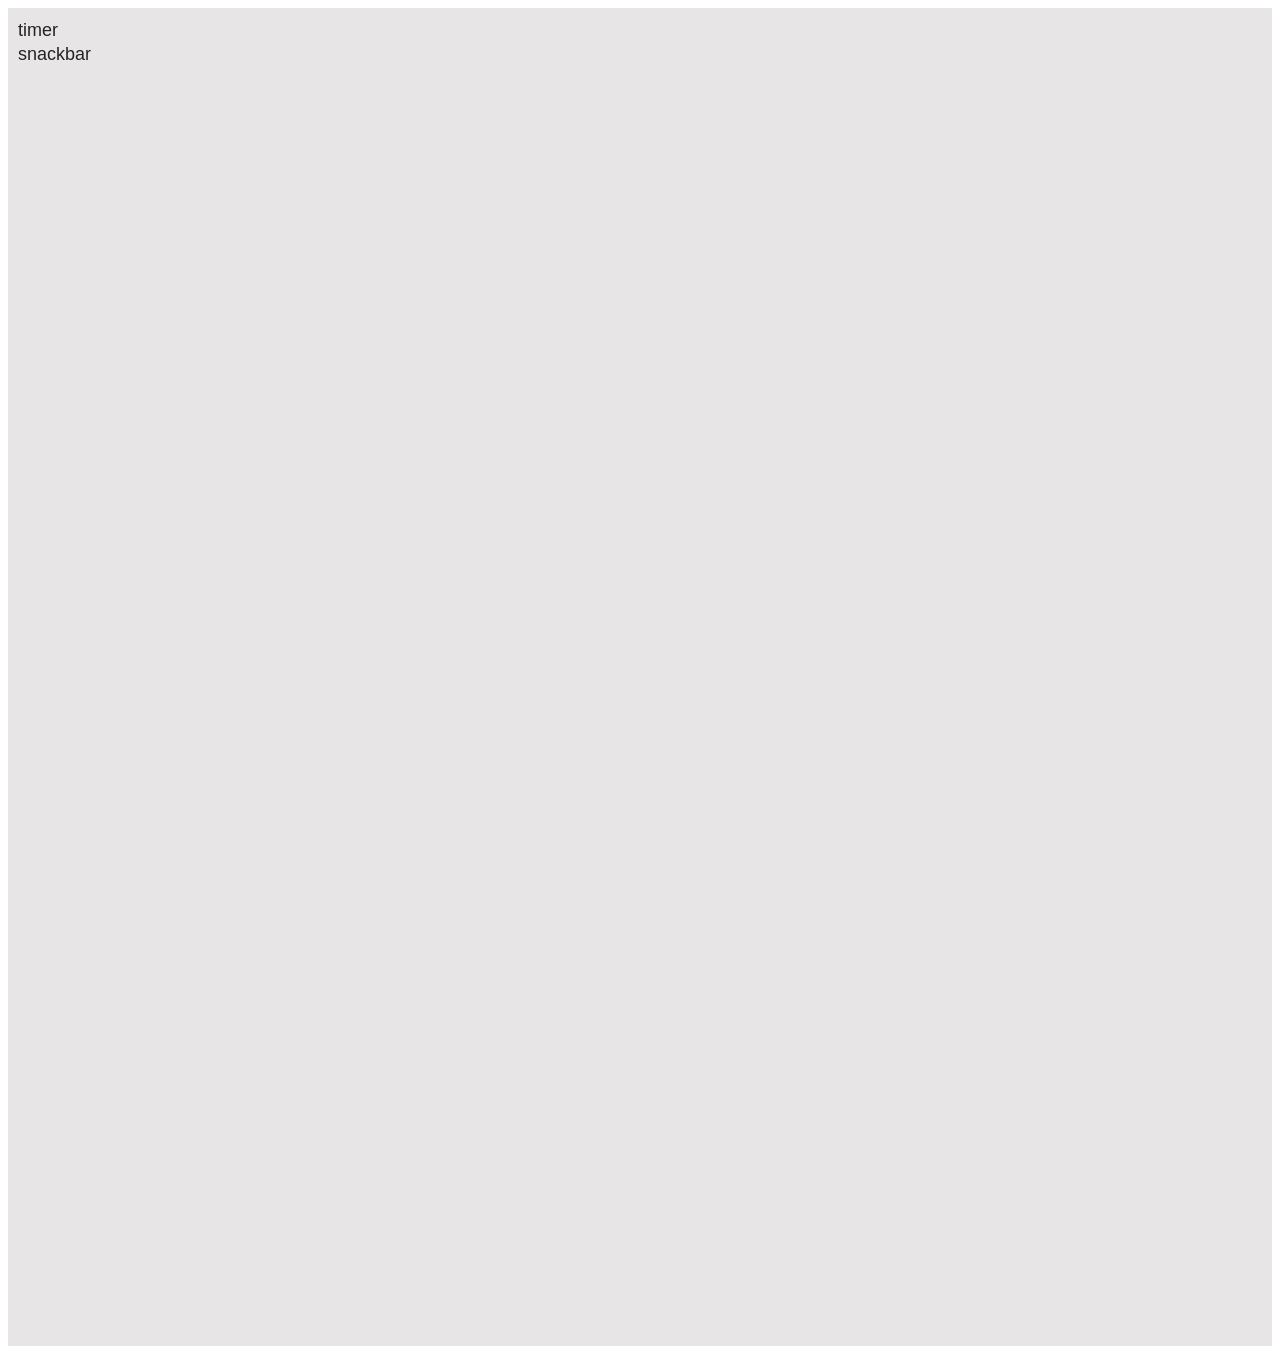
<file: src/index.html>
<!DOCTYPE html>
<html lang="en">

<head>
  <meta charset="UTF-8" />
  <link rel="icon" type="image/svg+xml" href="/favicon.svg" />
  <meta name="viewport" content="width=device-width, initial-scale=1.0" />
  <title>Vanilla App Template</title>
  <link rel="stylesheet" href="./css/styles.css" />
</head>

<body>
  <ul>
    <li><a href="1-timer.html">timer</a></li>
    <li><a href="2-snackbar.html">snackbar</a></li>
  </ul>
</body>

</html>
</file>
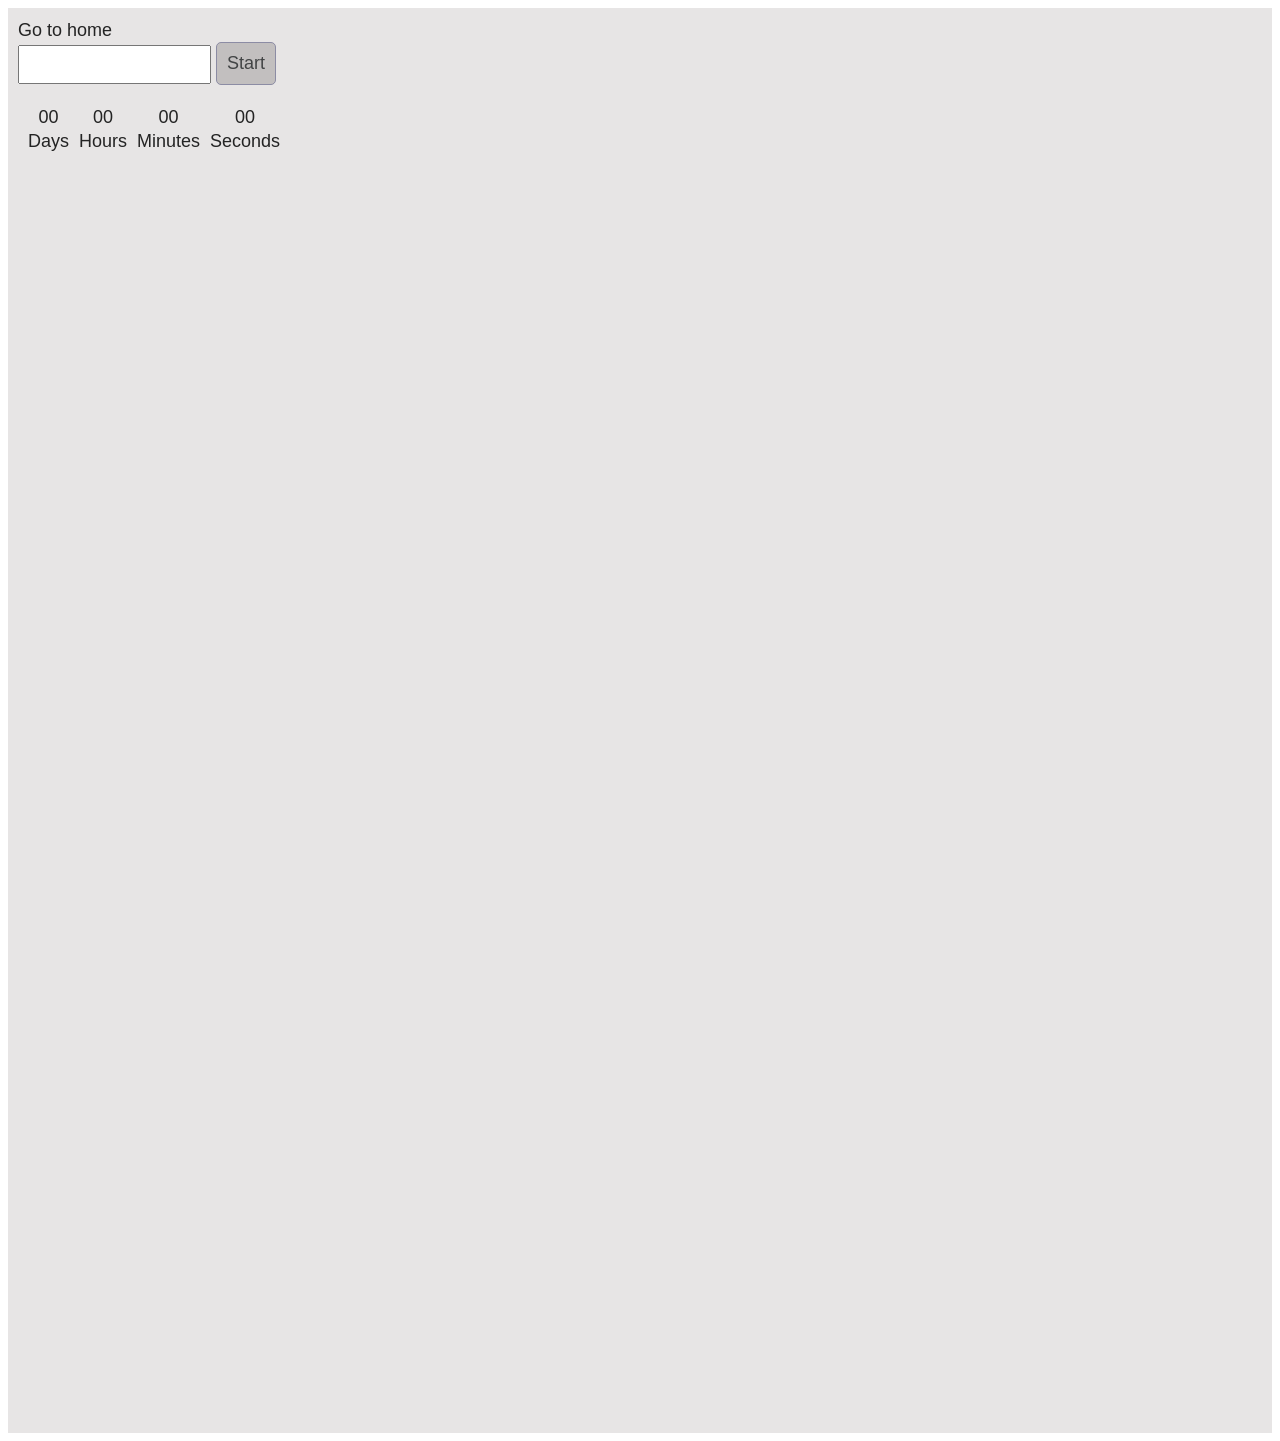
<file: src/1-timer.html>
<!DOCTYPE html>
<html lang="en">

<head>
    <meta charset="UTF-8" />
    <meta http-equiv="X-UA-Compatible" content="IE=edge" />
    <meta name="viewport" content="width=device-width, initial-scale=1.0" />
    <link rel="stylesheet" href="./css/styles.css" />
    <title>Page 2</title>
</head>

<body>
    <section>
        <a href="./index.html">Go to home</a>
        <div class="datetime-button">
            <input type="text" id="datetime-picker" />
            <button type="button" data-start>Start</button>
        </div>
        <div class="timer">
            <div class="field">
                <span class="value" data-days>00</span>
                <span class="label">Days</span>
            </div>
            <div class="field">
                <span class="value" data-hours>00</span>
                <span class="label">Hours</span>
            </div>
            <div class="field">
                <span class="value" data-minutes>00</span>
                <span class="label">Minutes</span>
            </div>
            <div class="field">
                <span class="value" data-seconds>00</span>
                <span class="label">Seconds</span>
            </div>
        </div>
    </section>
    <script type="module" src="./js/1-timer.js"></script>
</body>

</html>
</file>
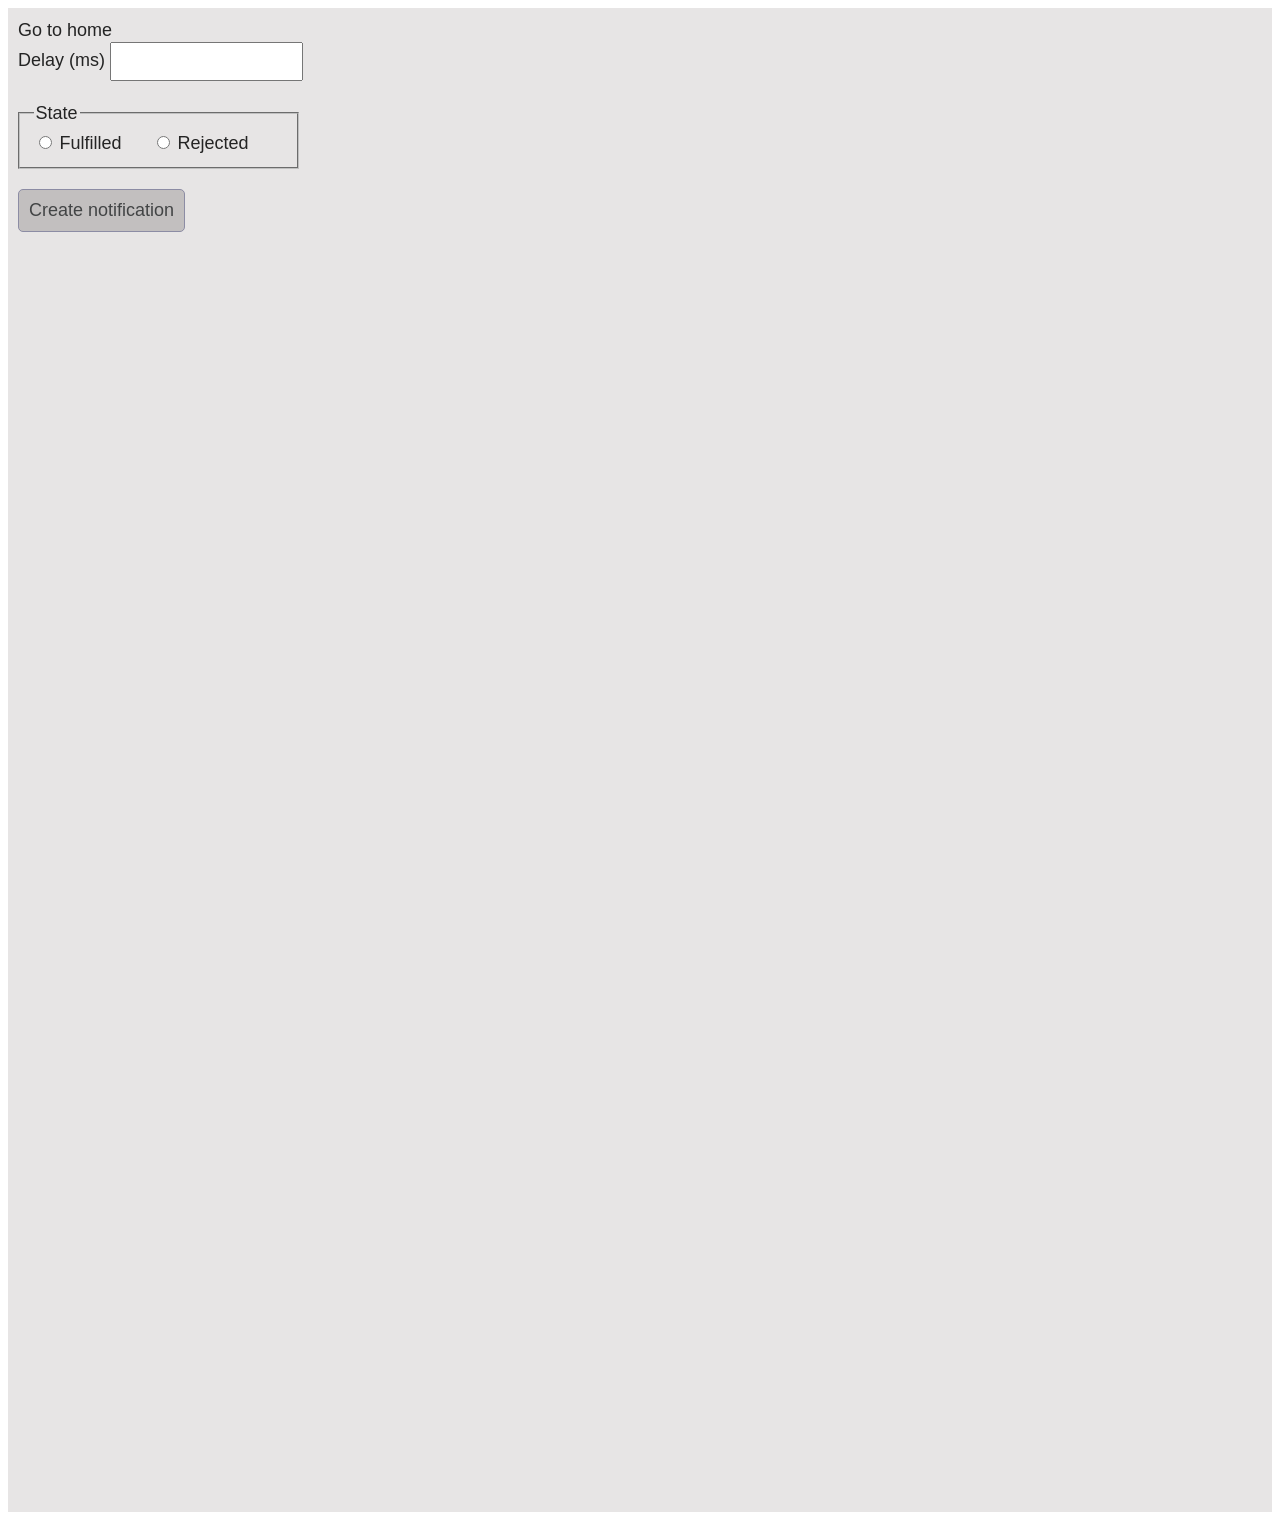
<file: src/2-snackbar.html>
<!DOCTYPE html>
<html lang="en">

<head>
    <meta charset="UTF-8" />
    <meta http-equiv="X-UA-Compatible" content="IE=edge" />
    <meta name="viewport" content="width=device-width, initial-scale=1.0" />
    <link rel="stylesheet" href="./css/styles.css" />
    <title>Page 3</title>
</head>

<body>
    <section>
        <a href="./index.html">Go to home</a>
        <form class="form">
            <label>
                Delay (ms)
                <input type="number" name="delay" required />
            </label>

            <fieldset class="fieldset">
                <legend>State</legend>
                <label>
                    <input type="radio" name="state" value="fulfilled" required />
                    Fulfilled
                </label>
                <label>
                    <input type="radio" name="state" value="rejected" required />
                    Rejected
                </label>
            </fieldset>

            <button type="submit">Create notification</button>
        </form>
    </section>
    <script type="module" src="./js/2-snackbar.js"></script>
</body>

</html>
</file>
<file: src/css/styles.css>
/**
  |============================
  | include css partials with
  | default @import url()
  |============================
*/
@import url('./reset.css');
@import url('./vite-promo.css');
@import url('./header.css');

:root {
  font-family: Inter, Avenir, Helvetica, Arial, sans-serif;
  font-size: 16px;
  line-height: 24px;
  font-weight: 400;

  color: #242424;
  background-color: rgba(255, 255, 255, 0.87);

  font-synthesis: none;
  text-rendering: optimizeLegibility;
  -webkit-font-smoothing: antialiased;
  -moz-osx-font-smoothing: grayscale;
  -webkit-text-size-adjust: 100%;
}

body {
  display: block;
  font-size: large;
  background-color: rgb(231, 229, 229);
  padding-top: 10px;
  padding-bottom: 100%;
  padding-left: 10px;
}

.pagelink {
  display: inline-flex;
  font-size: large;
  margin: 20px 10px;
  padding: 10px;
  background-color: rgb(87, 84, 84);
  border: 1px double rgb(47, 47, 182);
  border-radius: 10px;
  color: aliceblue;

}

.timer {
  display: flex;
}

.field {
  display: flex-block;
  margin-top: 20px;

}

span {
  display: flex;
  margin-left: 10px;
  justify-content: center;
  letter-spacing: 0px;
  font-size: large;

}

button {
  padding: 10px;
  background-color: #c2bfbf;
  border: 1px double rgb(140, 140, 164);
  border-radius: 5px;
  font-size: large;
  color: rgb(66, 68, 69);
}

.form {
  display: block;
}

fieldset {
  margin: 20px 0;
}

input {
  padding: 10px;
}

fieldset {
  display: flex;
  max-width: 250px;
  column-gap: 30px;
}
</file>
